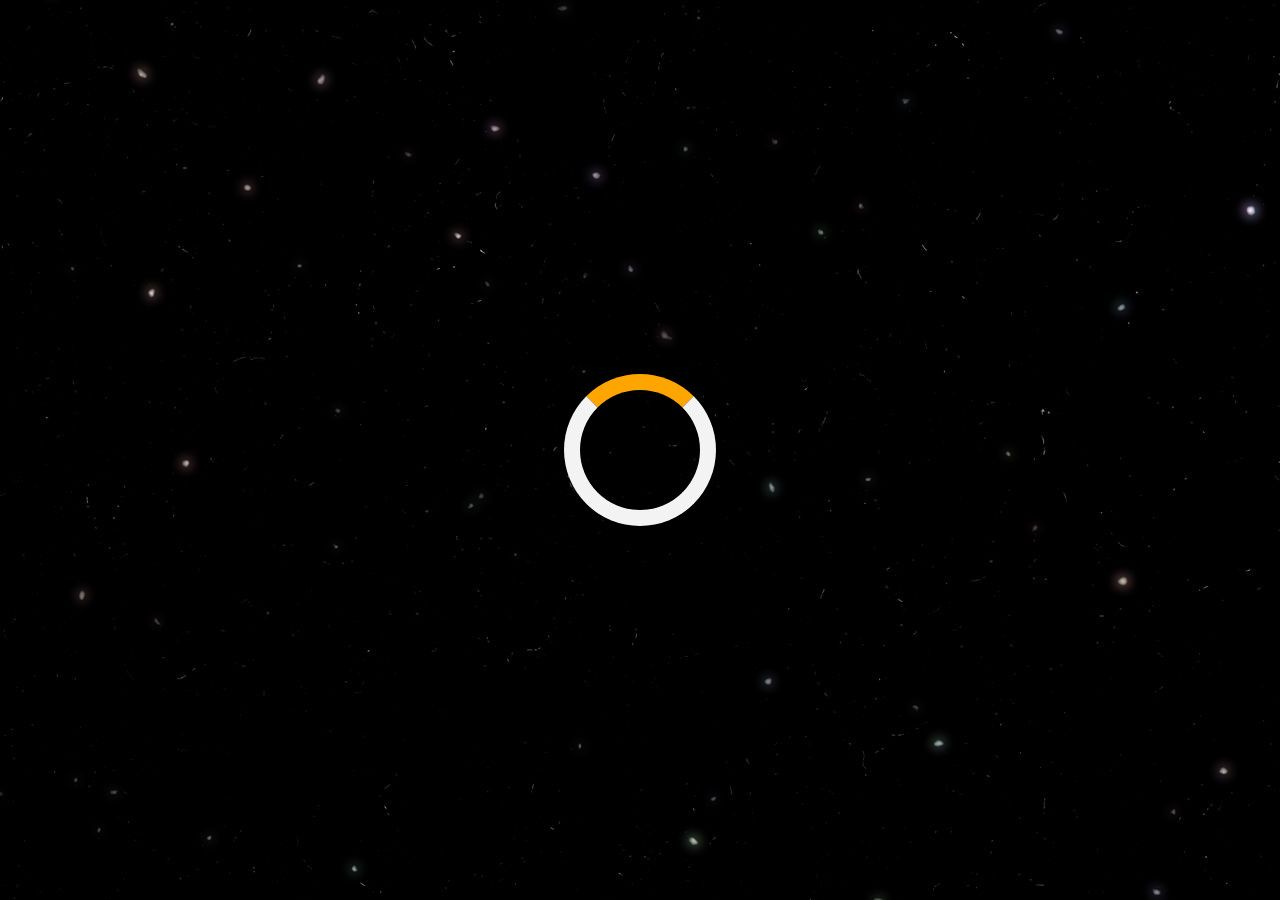
<file: about.html>
<!DOCTYPE html>
<html lang="en">
<head>
    <link href="https://cdn.jsdelivr.net/npm/bootstrap@5.0.0-beta3/dist/css/bootstrap.min.css" rel="stylesheet" integrity="sha384-eOJMYsd53ii+scO/bJGFsiCZc+5NDVN2yr8+0RDqr0Ql0h+rP48ckxlpbzKgwra6" crossorigin="anonymous">
    <meta charset="UTF-8">
    <link rel="stylesheet" href="styleA.css">
    <meta http-equiv="X-UA-Compatible" content="IE=edge">
    <meta name="viewport" content="width=device-width, initial-scale=1.0">
    <title>About-Miguel.g</title>
</head>
<body onload="myFunction()" style="margin:0;">
    <div id="loader"></div>

    <div style="display:none;" id="myDiv" class="animate-bottom">  
    <nav class="nav-bar">
        <div class="container">
           <div class="row">
               <div class="col-4 a">
                    <a href="index.html">Home</a>
               </div>
    
               <div class="col-4 a">
                <a href="about.html">About</a>
            </div>
    
            <div class="col-4 a">
                <a href="contact.html">contact</a>
            </div>

           </div>
        </div>
       </nav>


<div class="topAbout">
    <h1>ABOUT</h1>
    <h2>my background...</h2>
</div>

<div class="container">
    <div class="row">
        <div class="col-6 bitImagen">
            <img src="bitmoji.PNG">
        </div>
        <div class="col-6 skills">
            <h4>Highly motivated, self-starting web developer seeking to launch a career building websites.</h4>
            <h5>I'm able to work with the following technologies: </h5>
            <ul>
                <li>HTML</li>
                <li>CSS, Flexbox, Responsive Web Design</li>
                <li>BOOTSTRAP</li>
                <li>SASS</li>
            </ul>
        </div>
    </div>
</div>
</div>
<script>
    var myVar;
    
    function myFunction() {
      myVar = setTimeout(showPage, 3000);
    }
    
    function showPage() {
      document.getElementById("loader").style.display = "none";
      document.getElementById("myDiv").style.display = "block";
    }
    </script>
    
</body>
</html>
</file>
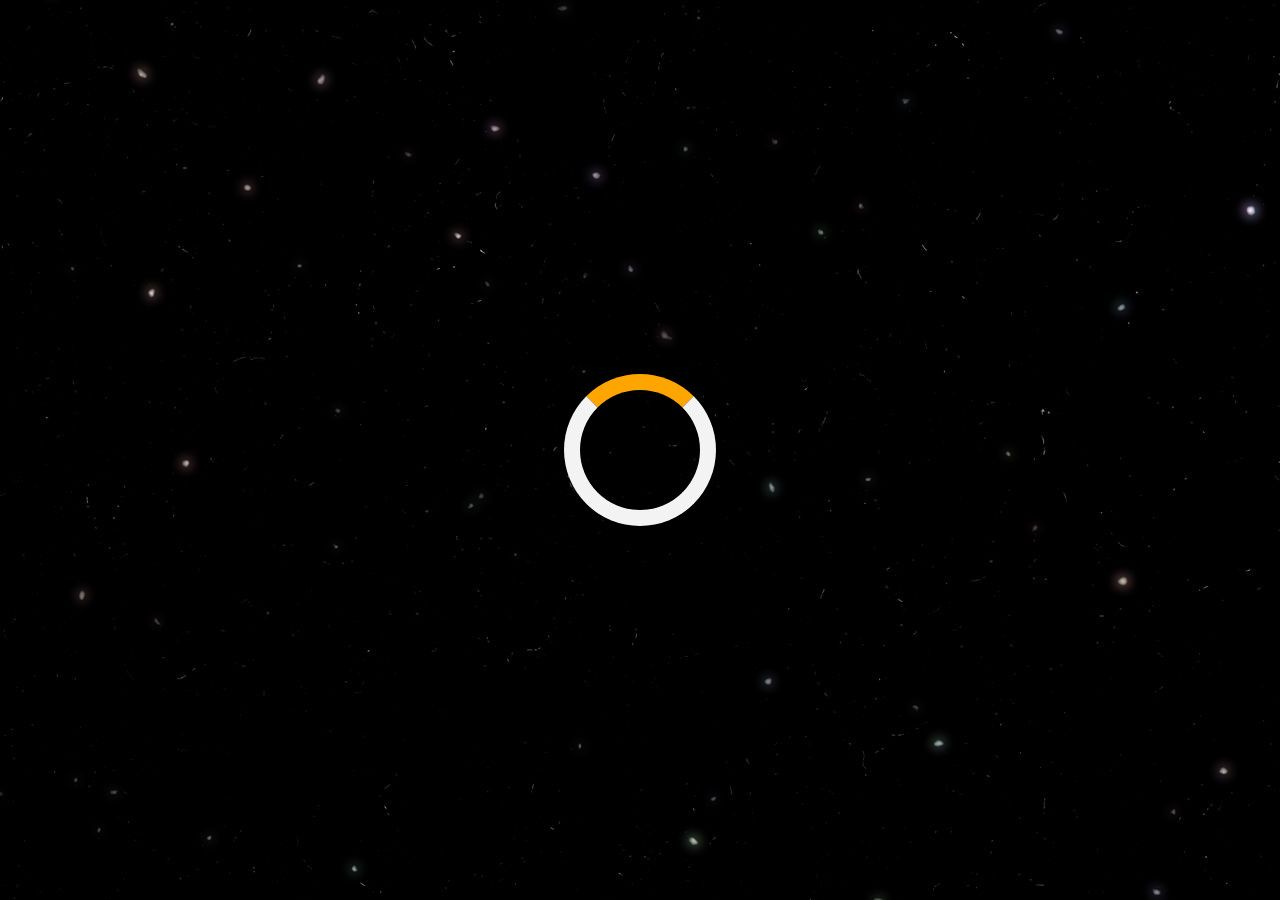
<file: contact.html>
<!DOCTYPE html>
<html lang="en">
<head>
    <link href="https://cdn.jsdelivr.net/npm/bootstrap@5.0.0-beta3/dist/css/bootstrap.min.css" rel="stylesheet" integrity="sha384-eOJMYsd53ii+scO/bJGFsiCZc+5NDVN2yr8+0RDqr0Ql0h+rP48ckxlpbzKgwra6" crossorigin="anonymous">
    <meta charset="UTF-8">
    <link rel="stylesheet" href="styleC.css">
    <meta http-equiv="X-UA-Compatible" content="IE=edge">
    <meta name="viewport" content="width=device-width, initial-scale=1.0">
    <title>About-Miguel.g</title>
</head>
<body onload="myFunction()" style="margin:0;">
    <div id="loader"></div>
    <div style="display:none;" id="myDiv" class="animate-bottom">  
    <nav class="nav-bar">
        <div class="container">
           <div class="row">
               <div class="col-4 a">
                    <a href="index.html">Home</a>
               </div>
    
               <div class="col-4 a">
                    <a href="about.html">About</a>
                </div>
    
            <div class="col-4 a">
                <a href="contact.html">contact</a>
            </div>

            </div>
        </div>
    </nav>


<div class="topAbout">
    <h1>Contact</h1>
</div>

<div class="container">
    <div class="row">
        <div class="col-6 bitImagen">
            <img src="IMG_0079.PNG">
        </div>
        <div class="col-6 skills">
           <ul>
               <li>Miguel Gonzalez</li>
               <li>631-923-6145</li>
               <li>Miguelitog2014@gmail.com</li>
           </ul>
           <a href="https://www.instagram.com/miguel_g.ortiz/"><img src="ig-logo.png" height="95px"></a>
           <a href="https://github.com/miguelortiz1910"><img src="git-logo.png" height="95px"></a>
        </div>
    </div>
</div>
</div>
<script>
    var myVar;
    
    function myFunction() {
      myVar = setTimeout(showPage, 3000);
    }
    
    function showPage() {
      document.getElementById("loader").style.display = "none";
      document.getElementById("myDiv").style.display = "block";
    }
</script>
</body>
</html>
</file>
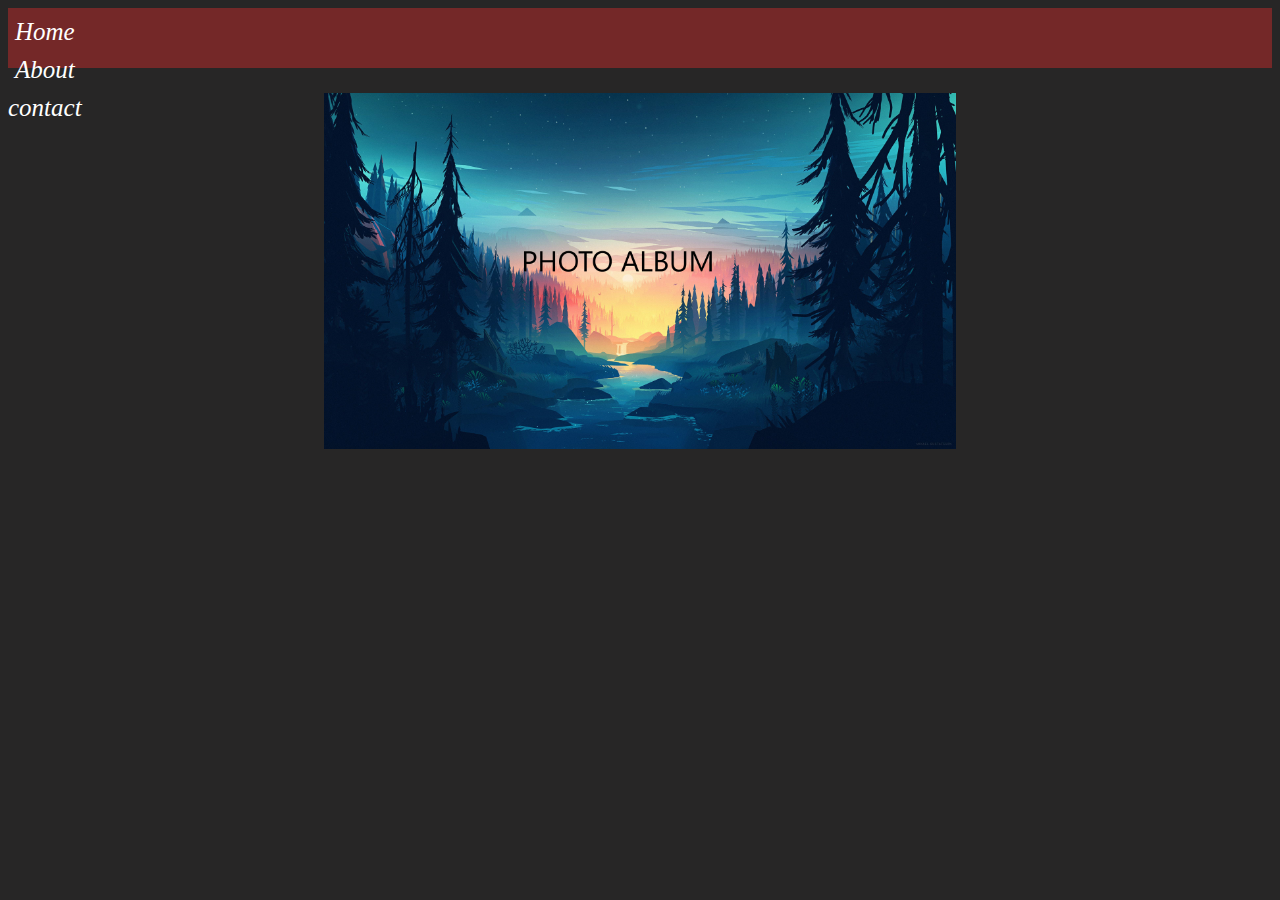
<file: portafolio.html>
<!DOCTYPE html>
<html lang="en">
<head>
    <link href="https://cdn.jsdelivr.net/npm/bootstrap@5.0.0-beta3/dist/css/bootstrap.min.css" rel="stylesheet" integrity="sha384-eOJMYsd53ii+scO/bJGFsiCZc+5NDVN2yr8+0RDqr0Ql0h+rP48ckxlpbzKgwra6" crossorigin="anonymous">
    <meta charset="UTF-8">
    <link rel="stylesheet" href="styleP.css">
    <meta http-equiv="X-UA-Compatible" content="IE=edge">
    <meta name="viewport" content="width=device-width, initial-scale=1.0">
    <title>Portafolio-Miguel</title>
</head>
<body>
    <nav class="nav-bar">
        <div class="container">
           <div class="row">
               <div class="col-4 a">
                    <a href="index.html">Home</a>
               </div>
    
               <div class="col-4 a">
                <a href="about.html">About</a>
            </div>
    
            <div class="col-4 a">
                <a href="contact.html">contact</a>
            </div>
    
           </div>
        </div>
       </nav>


       <div class="projects">
            <div class="Photo-Album">
                <a href="https://miguelortiz1910.github.io/"><img src="photo-album.jpg"></a>
            </div>
       </div>
    <!--<div class="projects">
        <div class="Photo-Album">
            <a href="#"><img src="tea.png"></a>
        </div>
   </div>

   <div class="projects">
    <div class="Photo-Album">
        <a href="#"><img src="FOTOMAT.jpg"></a>
    </div>
</div>

<div class="projects">
    <div class="Photo-Album">
        <a href="#"><img src=""></a>
    </div>
</div>  -->
       

</body>
</html>
</file>
<file: styleA.css>
body {
  background-image: url("background.jpg");
}
.nav-bar {
  width: 100%;
  height: 60px;
  display: flex;
  margin: 0 auto;
  background-color: #742828;
  opacity: 0.5;
}
.a,
.b,
.c {
  text-align: center;
  margin-top: 10px;
}
.a a {
  text-decoration: none;
  font-size: 25px;
  color: white;
  font-style: italic;
}
.a a:hover {
  font-size: 27px;
  color: white;
  text-decoration: underline;
  text-decoration-color: orange;
  font-style: oblique;
  transition-duration: 0.5s;
}
.name {
  text-align: center;
  margin-top: 300px;
}

.topAbout {
  text-align: center;
  margin-top: 60px;
  color: white;
}

.topAbout h2 {
  font-size: 15px;
  font-style: italic;
}

.topAbout h1 {
  font-size: 55px;
  color: whitesmoke;
}
.skills {
  text-align: left;
  margin-top: 12%;
}
@media only screen 
    and (device-width : 375px) 
    and (device-height : 812px) 
    and (-webkit-device-pixel-ratio : 3) {
        .skills {
    margin-top: 12%;
    width:100%;
  }
    }
.bitImagen {
  text-align: center;
  margin-top: 7%;
}

.skills h4{
    color: white;
    font-size: 25px;
}
.skills h5{
    color: orange;
    font-size: 20px;
}
.skills li{
    color: white;
    font-size: 20px;
}




/* Center the loader */
#loader {
  position: absolute;
  left: 50%;
  top: 50%;
  z-index: 1;
  width: 120px;
  height: 120px;
  margin: -76px 0 0 -76px;
  border: 16px solid #f3f3f3;
  border-radius: 50%;
  border-top: 16px solid orange;
  -webkit-animation: spin 2s linear infinite;
  animation: spin 2s linear infinite;
}

@-webkit-keyframes spin {
  0% { -webkit-transform: rotate(0deg); }
  100% { -webkit-transform: rotate(360deg); }
}

@keyframes spin {
  0% { transform: rotate(0deg); }
  100% { transform: rotate(360deg); }
}

/* Add animation to "page content" */
.animate-bottom {
  position: relative;
  -webkit-animation-name: animatebottom;
  -webkit-animation-duration: 1s;
  animation-name: animatebottom;
  animation-duration: 1s
}

@-webkit-keyframes animatebottom {
  from { bottom:-100px; opacity:0 } 
  to { bottom:0px; opacity:1 }
}

@keyframes animatebottom { 
  from{ bottom:-100px; opacity:0 } 
  to{ bottom:0; opacity:1 }
}

#myDiv {
  display: none;
  text-align: center;
}
</file>
<file: styleC.css>
body {
    background-image: url("background.jpg");
  }
  .nav-bar {
      width: 100%;
    height: 60px;
    display: flex;
    margin: 0 auto;
    background-color: #742828;
    opacity: 0.5;
  }
  .a,
  .b,
  .c {
    text-align: center;
    margin-top: 10px;
  }
  .a a {
    text-decoration: none;
    font-size: 25px;
    color: white;
    font-style: italic;
  }
  .a a:hover {
    font-size: 27px;
    color: white;
    text-decoration: underline;
    text-decoration-color: orange;
    font-style: oblique;
    transition-duration: 0.5s;
  }
  .name {
    text-align: center;
    margin-top: 300px;
  }
  
  .topAbout {
    text-align: center;
    margin-top: 60px;
    color: white;
  }
  
  .topAbout h2 {
    font-size: 15px;
    font-style: italic;
  }
  
  .topAbout h1 {
    font-size: 55px;
    color: whitesmoke;
  }
  .skills {
    text-align: center;
    margin-top: 15%;
  }
  @media only screen 
      and (device-width : 375px) 
      and (device-height : 812px) 
      and (-webkit-device-pixel-ratio : 3) {
          .skills {
      margin-top: 12%;
      width:100%;
}
.bitImagen {
    margin-top: 12%;
    overflow-x: visible;
    width: 100%;
}
.bitImagen  img{
    height: 400px;
    overflow: visible;
    }
    }
  .bitImagen {
    margin-top: 12%;
    overflow: hidden;
  }
  .bitImagen  img{
      height: 400px;
      overflow: hidden;
  }
  .skills h4{
      color: white;
      font-size: 25px;
  }
  .skills h5{
      color: orange;
      font-size: 20px;
  }
  .skills li{
      list-style-type: none;
      color: white;
      font-size: 30px;
  }
  
  
  
  
  /* Center the loader */
  #loader {
    position: absolute;
    left: 50%;
    top: 50%;
    z-index: 1;
    width: 120px;
    height: 120px;
    margin: -76px 0 0 -76px;
    border: 16px solid #f3f3f3;
    border-radius: 50%;
    border-top: 16px solid orange;
    -webkit-animation: spin 2s linear infinite;
    animation: spin 2s linear infinite;
  }
  
  @-webkit-keyframes spin {
    0% { -webkit-transform: rotate(0deg); }
    100% { -webkit-transform: rotate(360deg); }
  }
  
  @keyframes spin {
    0% { transform: rotate(0deg); }
    100% { transform: rotate(360deg); }
  }
  
  /* Add animation to "page content" */
  .animate-bottom {
    position: relative;
    -webkit-animation-name: animatebottom;
    -webkit-animation-duration: 1s;
    animation-name: animatebottom;
    animation-duration: 1s
  }
  
  @-webkit-keyframes animatebottom {
    from { bottom:-100px; opacity:0 } 
    to { bottom:0px; opacity:1 }
  }
  
  @keyframes animatebottom { 
    from{ bottom:-100px; opacity:0 } 
    to{ bottom:0; opacity:1 }
  }
  
  #myDiv {
    display: none;
    text-align: center;
  }
</file>
<file: styleP.css>
body{
    background-color:rgb(39, 38, 38);
}
.nav-bar{
    width: 100%;
    height: 60px;
    display: flex;
    margin: 0 auto;
    background-color: #742828;
}
.a,.b,.c{
    text-align: center;
    margin-top: 10px;
}
.a a{
    text-decoration: none;
    font-size: 25px;
    color: white;
    font-style: italic;
}
.a a:hover{
    font-size: 27px;
    color: white;
    text-decoration: underline;
    text-decoration-color: orange;
    font-style: oblique;
    transition-duration: .5s;
}
.name{
    text-align: center;
    margin-top:300px;
}

.projects{
    width: 50%;
    margin: 25px auto;
}
@media only screen 
    and (device-width : 375px) 
    and (device-height : 812px) 
    and (-webkit-device-pixel-ratio : 3) {
        .projects{
            width: 100%;
            margin: 25px auto;
        }
     }
.Photo-Album img{
    width: 100%;
}
.Photo-Album img:hover{
    border: 1px dotted white;
    opacity: .5;
    transition-duration: .3s;
}
</file>
